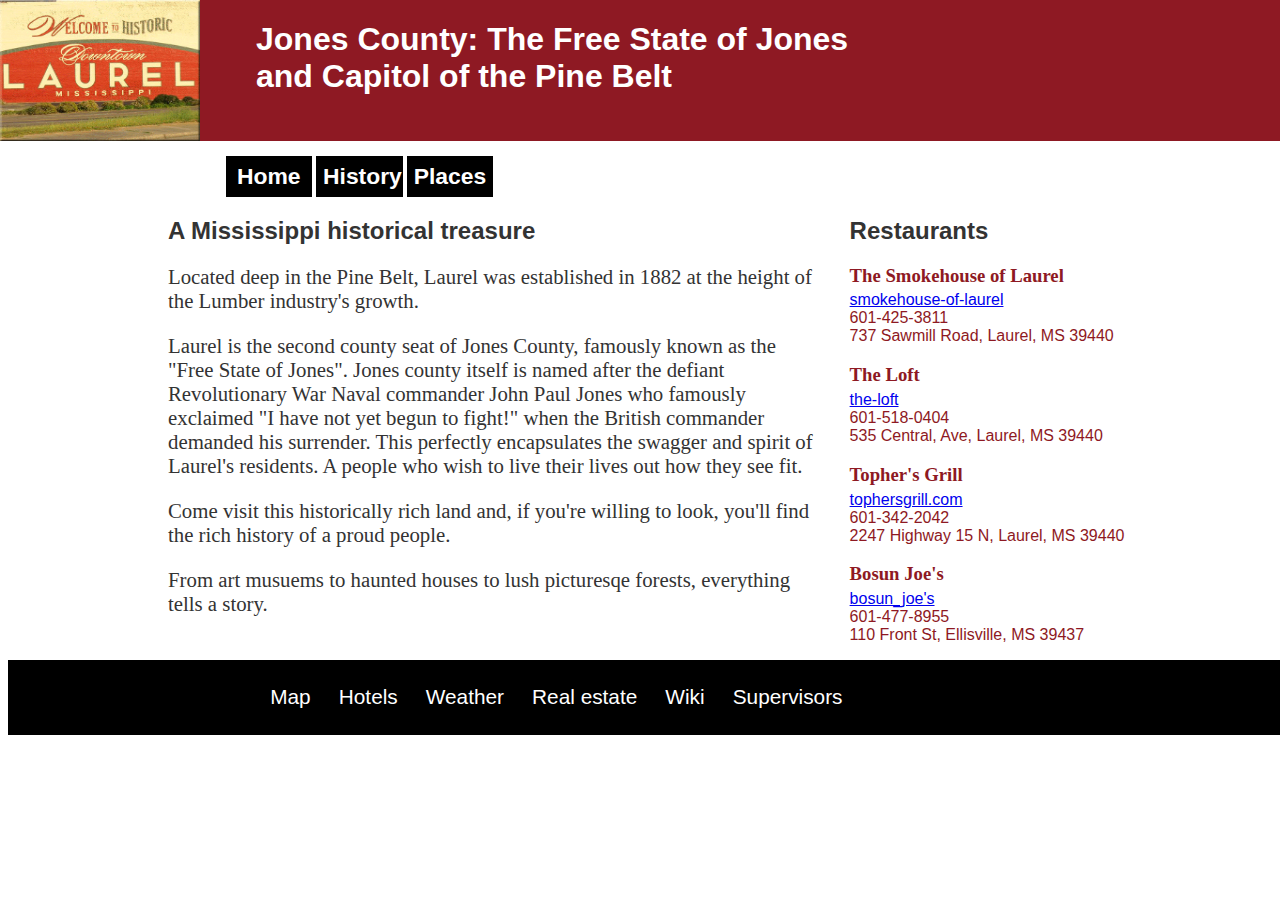
<file: index.html>
<!DOCTYPE HTML>
<html lang="en">
  <head>
    <meta charset="utf-8">
    <title>Jones County, MS - A southern heritage gem</title>
    <meta name="description" content="Revisit a moment in time.">
    <link rel="stylesheet" type="text/css" href="css/styles.css"> 
    <link rel="shortcut icon" type="image/ico" href="images/favicon.ico"> 
  </head>
  <body>
  	<div id="banner">
  		<img src="images/welcome_to_laurel.gif" alt="Welcome to Laurel" width="200" height="141">
  		<h1>Jones County: The Free State of Jones and Capitol of the Pine Belt</h1>
  	</div>
  	<div id="spacer">
  		<img src="images/welcome_to_laurel.gif" alt="Welcome to Laurel" width="200" height="141">
  		<h1>Capital of the Pine Belt</h1>
  	</div>
  	<div id="main">
  		<div id="navbar">
  			<ul>
  				<li class="changeBackground"><a href="index.html">Home</a></li>
  				<li class="changeBackground"><a href="history.html">History</a></li>
  				<li class="changeBackground"><a href="places.html">Places</a></li>
  			</ul>
  		</div>
  		<div id="content">
  			<h2>A Mississippi historical treasure</h2>
  			<p>Located deep in the Pine Belt, Laurel was established in 1882 at the height of the Lumber industry's growth.</p>
  			<p>Laurel is the second county seat of Jones County, famously known as the "Free State of Jones". Jones county itself is named after the defiant Revolutionary War Naval commander John Paul Jones who famously exclaimed "I have not yet begun to fight!" when the British commander demanded his surrender. This perfectly encapsulates the swagger and spirit of Laurel's residents. A people who wish to live their lives out how they see fit.</p>
  			<p>Come visit this historically rich land and, if you're willing to look, you'll find the rich history of a proud people.</p>
  			<p>From art musuems to haunted houses to lush picturesqe forests, everything tells a story.</p>
  		</div>
  		<div id="sidebar">
  			<h2>Restaurants</h2>
  			<h3>The Smokehouse of Laurel</h3>
  			<p><a href="https://www.groupon.com/biz/laurel-ms/smokehouse-of-laurel">smokehouse-of-laurel</a><br>
  				601-425-3811<br>
  			737 Sawmill Road, Laurel, MS 39440</p>
  			<h3>The Loft</h3>
  			<p><a href="https://www.facebook.com/theloftoncentral">the-loft</a><br>
  				601-518-0404<br>
  			535 Central, Ave, Laurel, MS 39440</p>
  			<h3>Topher's Grill</h3>
  			<p><a href="http://www.tophersgrill.com/">tophersgrill.com</a><br>
  				601-342-2042<br>
  			2247 Highway 15 N, Laurel, MS 39440</p>
  			<h3>Bosun Joe's</h3>
  			<p><a href="https://www.yelp.com/biz/bosun-joes-ellisville">bosun_joe's</a><br>
  				601-477-8955<br>
  			110 Front St, Ellisville, MS 39437</p>
  		</div>
  	</div>
  	<div id="footer">
  		<ul>
  			<li><a href="https://www.google.com/maps/place/Jones+County,+MS/@31.6287056,-89.4521664,10z/data=!3m1!4b1!4m5!3m4!1s0x88833dd917feb209:0xd765da2cccc0e414!8m2!3d31.5343241!4d-89.1705998">Map</a></li>
  			<li><a href="https://www.hotelplanner.com/Hotels/3553-in-Laurel-MS.html#dir-bar">Hotels</a></li>
  			<li><a href="https://www.accuweather.com/en/us/laurel-ms/39440/weather-forecast/338962">Weather</a></li>
  			<li><a href="https://www.zillow.com/jones-county-ms/">Real estate</a></li>
  			<li><a href="https://en.wikipedia.org/wiki/Jones_County,_Mississippi">Wiki</a></li>
  			<li><a href="http://jonescountyms.com/board-of-supervisors/">Supervisors</a></li>
  		</ul>
  	</div>
  </body>
</html>
</file>
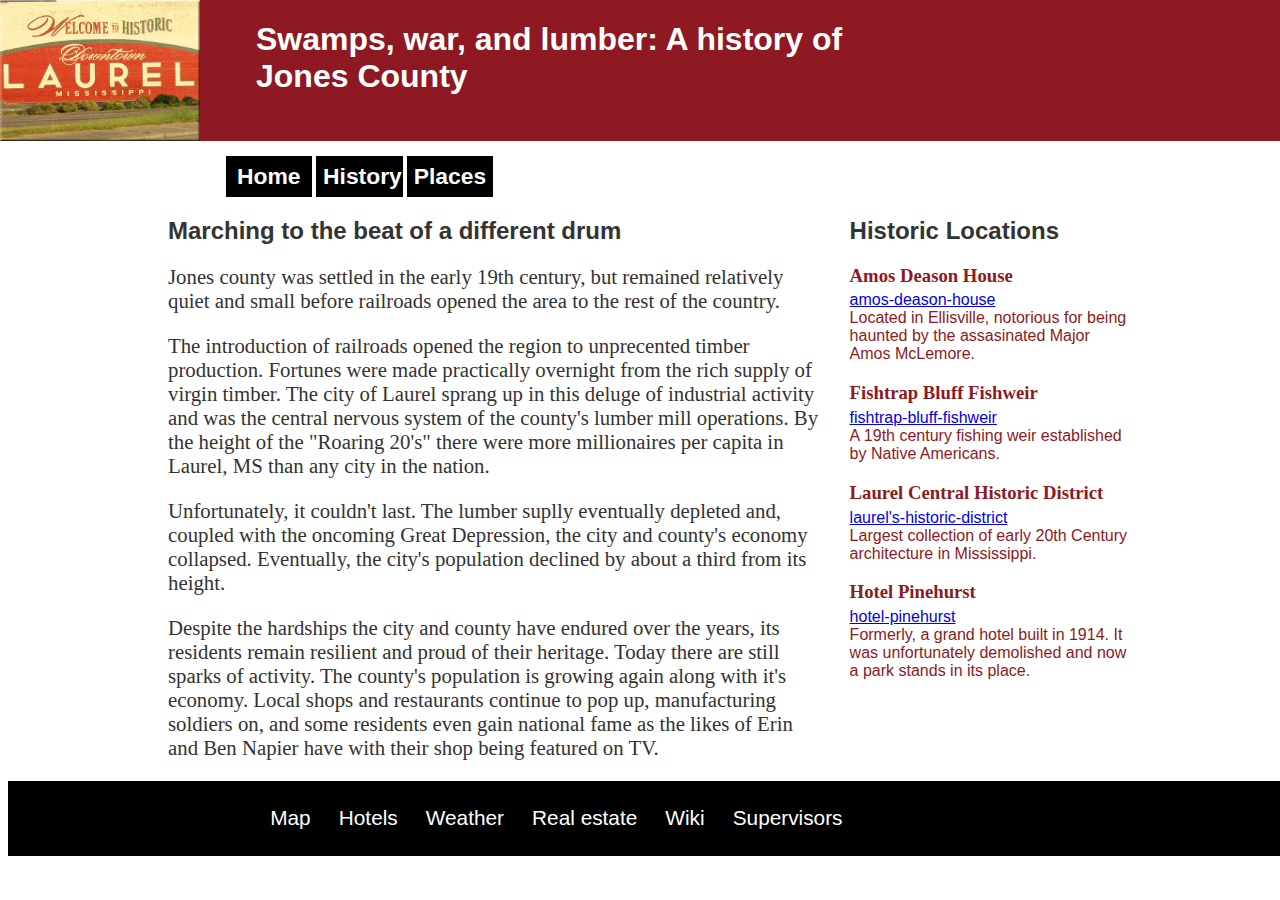
<file: history.html>
<!DOCTYPE HTML>
<html lang="en">
  <head>
    <meta charset="utf-8">
    <title>History - Jones County, MS</title>
    <meta name="description" content="The history of Jones County, MS.">
    <link rel="stylesheet" type="text/css" href="css/styles.css">  
    <link rel="shortcut icon" type="image/ico" href="images/favicon.ico">
  </head>
  <body>
	<div id="banner">
  		<img src="images/welcome_to_laurel.gif" alt="Welcome to Laurel" width="200" height="141">
  		<h1>Swamps, war, and lumber: A history of Jones County</h1>
  	</div>
  	<div id="spacer">
  		<img src="images/welcome_to_laurel.gif" alt="Welcome to Laurel" width="200" height="141">
  		<h1>Capital of the Pine Belt</h1>
  	</div>
  	<div id="main">
  		<div id="navbar">
  			<ul>
  				<li class="changeBackground"><a href="index.html">Home</a></li>
  				<li class="changeBackground"><a href="history.html">History</a></li>
  				<li class="changeBackground"><a href="places.html">Places</a></li>
  			</ul>
  		</div>
  		<div id="content">
  			<h2>Marching to the beat of a different drum</h2>
  			<p>Jones county was settled in the early 19th century, but remained relatively quiet and small before railroads opened the area to the rest of the country.</p>
  			<p>The introduction of railroads opened the region to unprecented timber production. Fortunes were made practically overnight from the rich supply of virgin timber. The city of Laurel sprang up in this deluge of industrial activity and was the central nervous system of the county's lumber mill operations. By the height of the "Roaring 20's" there were more millionaires per capita in Laurel, MS than any city in the nation.</p>
  			<p>Unfortunately, it couldn't last. The lumber suplly eventually depleted and, coupled with the oncoming Great Depression, the city and county's economy collapsed. Eventually, the city's population declined by about a third from its height.</p>
  			<p>Despite the hardships the city and county have endured over the years, its residents remain resilient and proud of their heritage. Today there are still sparks of activity. The county's population is growing again along with it's economy. Local shops and restaurants continue to pop up, manufacturing soldiers on, and some residents even gain national fame as the likes of Erin and Ben Napier have with their shop being featured on TV.</p>
  		</div>
  		<div id="sidebar">
  			<h2>Historic Locations</h2>
  			<h3>Amos Deason House</h3>
  			<p><a href="https://en.wikipedia.org/wiki/Amos_Deason_Home">amos-deason-house</a><br>
  				Located in Ellisville, notorious for being haunted by the assasinated Major Amos McLemore.</p>
  			<h3>Fishtrap Bluff Fishweir</h3>
  			<p><a href="https://www.apps.mdah.ms.gov/Public/prop.aspx?id=15433&view=facts&y=1176">fishtrap-bluff-fishweir</a><br>
  				A 19th century fishing weir established by Native Americans.</p>
  			<h3>Laurel Central Historic District</h3>
  			<p><a href="http://visitmississippi.org/events-and-points-of-interest/laurel-s-historic-district-25200">laurel's-historic-district</a><br>
  				Largest collection of early 20th Century architecture in Mississippi.</p>
  			<h3>Hotel Pinehurst</h3>
  			<p><a href="http://www.historicalmarkerproject.com/markers/HM12AI_hotel-pinehurst_Laurel-MS.html">hotel-pinehurst</a><br>
  				Formerly, a grand hotel built in 1914. It was unfortunately demolished and now a park stands in its place.</p>
  		</div>
  	</div>
  	<div id="footer">
  		<ul>
  			<li><a href="https://www.google.com/maps/place/Jones+County,+MS/@31.6287056,-89.4521664,10z/data=!3m1!4b1!4m5!3m4!1s0x88833dd917feb209:0xd765da2cccc0e414!8m2!3d31.5343241!4d-89.1705998">Map</a></li>
  			<li><a href="https://www.hotelplanner.com/Hotels/3553-in-Laurel-MS.html#dir-bar">Hotels</a></li>
  			<li><a href="https://www.accuweather.com/en/us/laurel-ms/39440/weather-forecast/338962">Weather</a></li>
  			<li><a href="https://www.zillow.com/jones-county-ms/">Real estate</a></li>
  			<li><a href="https://en.wikipedia.org/wiki/Jones_County,_Mississippi">Wiki</a></li>
  			<li><a href="http://jonescountyms.com/board-of-supervisors/">Supervisors</a></li>
  		</ul>
  	</div>
  </body>
</html>
</file>
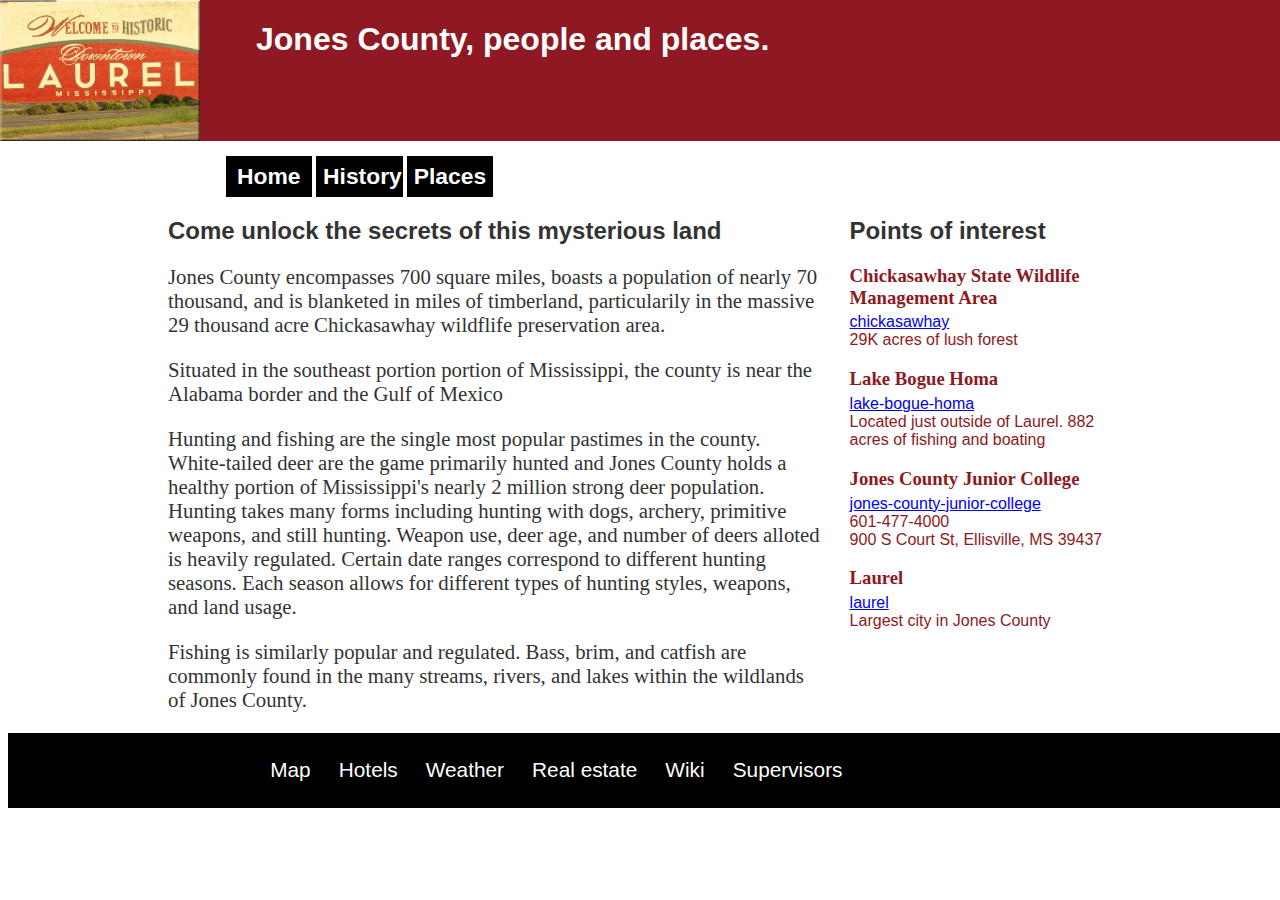
<file: places.html>
<!DOCTYPE HTML>
<html lang="en">
  <head>
    <meta charset="utf-8">
    <title>Jones County, MS - A southern heritage gem</title>
    <meta name="description" content="Revisit a moment in time.">
    <link rel="stylesheet" type="text/css" href="css/styles.css">
    <link rel="shortcut icon" type="image/ico" href="images/favicon.ico">  
  </head>
  <body>
  	<div id="banner">
  		<img src="images/welcome_to_laurel.gif" alt="Welcome to Laurel" width="200" height="141">
  		<h1>Jones County, people and places.</h1>
  	</div>
  	<div id="spacer">
  		<img src="images/welcome_to_laurel.gif" alt="Welcome to Laurel" width="200" height="141">
  		<h1>Capital of the Pine Belt</h1>
  	</div>
  	<div id="main">
  		<div id="navbar">
  			<ul>
  				<li class="changeBackground"><a href="index.html">Home</a></li>
  				<li class="changeBackground"><a href="history.html">History</a></li>
  				<li class="changeBackground"><a href="places.html">Places</a></li>
  			</ul>
  		</div>
  		<div id="content">
  			<h2>Come unlock the secrets of this mysterious land</h2>
  			<p>Jones County encompasses 700 square miles, boasts a population of nearly 70 thousand, and is blanketed in miles of timberland, particularily in the massive 29 thousand acre Chickasawhay wildflife preservation area.</p>
        <p>Situated in the southeast portion portion of Mississippi, the county is near the Alabama border and the Gulf of Mexico</p>
        <p>Hunting and fishing are the single most popular pastimes in the county. White-tailed deer are the game primarily hunted and Jones County holds a healthy portion of Mississippi's nearly 2 million strong deer population. Hunting takes many forms including hunting with dogs, archery, primitive weapons, and still hunting. Weapon use, deer age, and number of deers alloted is heavily regulated. Certain date ranges correspond to different hunting seasons. Each season allows for different types of hunting styles, weapons, and land usage.</p>
        <p>Fishing is similarly popular and regulated. Bass, brim, and catfish are commonly found in the many streams, rivers, and lakes within the wildlands of Jones County.</p>
      </div>
  		<div id="sidebar">
  			<h2>Points of interest</h2>
  			<h3>Chickasawhay State Wildlife Management Area</h3>
  			<p><a href="https://www.google.com/maps/place/Chickasawhay+State+Wildlife+Management+Area,+Richton,+MS+39476/@31.6184576,-89.0194545,11z/data=!4m5!3m4!1s0x0:0x1546bf53840b3043!8m2!3d31.5017217!4d-88.8323025">chickasawhay</a><br>
  				29K acres of lush forest</p>
  			<h3>Lake Bogue Homa</h3>
  			<p><a href="https://www.mdwfp.com/fishing-boating/fishing-reports/lake-bogue-homa/">lake-bogue-homa</a><br>
  				Located just outside of Laurel. 882 acres of fishing and boating</p>
  			<h3>Jones County Junior College</h3>
  			<p><a href="http://www.jcjc.edu/">jones-county-junior-college</a><br>
  				601-477-4000<br>
  			900 S Court St, Ellisville, MS 39437</p>
  			<h3>Laurel</h3>
  			<p><a href="http://www.laurelms.com/">laurel</a><br>
  			Largest city in Jones County</p>
  		</div>
  	</div>
  	<div id="footer">
  		<ul>
  			<li><a href="https://www.google.com/maps/place/Jones+County,+MS/@31.6287056,-89.4521664,10z/data=!3m1!4b1!4m5!3m4!1s0x88833dd917feb209:0xd765da2cccc0e414!8m2!3d31.5343241!4d-89.1705998">Map</a></li>
  			<li><a href="https://www.hotelplanner.com/Hotels/3553-in-Laurel-MS.html#dir-bar">Hotels</a></li>
  			<li><a href="https://www.accuweather.com/en/us/laurel-ms/39440/weather-forecast/338962">Weather</a></li>
  			<li><a href="https://www.zillow.com/jones-county-ms/">Real estate</a></li>
  			<li><a href="https://en.wikipedia.org/wiki/Jones_County,_Mississippi">Wiki</a></li>
  			<li><a href="http://jonescountyms.com/board-of-supervisors/">Supervisors</a></li>
  		</ul>
  	</div>
  </body>
</html>
</file>
<file: css/styles.css>
body {
	width: 100%;
	font-size: 1em;
}

div#banner {
	width: 100%;
	position: fixed;
	top: 0;
	left: 0;
	background-color: #8e1923;
}

div#banner img, div#spacer img {
	float: left;
}

div#spacer {
	width: 100%;
	visibility: hidden;
	margin-top: -.5%;
}

div#banner h1, div#spacer h1 {
	font-family: Tahoma, Geneva, sans-serif;
	font-size: 2em;
	color: white;
	padding-left: 20%;
	width: 50%
}

div#main {
	width: 75%;
	margin: 0 auto 0 auto;
}

div#navbar {
	clear: both;
	width: 60%;
	margin-left: 6%;
}

div#navbar ul {
	list-style-type: none;
	padding-left: 0;
}

div#navbar ul li {
	text-align: center;
	display: inline;
	width: 15%;
	float: left;
	margin: 0 .2em 0 0;
}

div#navbar ul li a {
	font-family: Tahoma, Geneva, sans-serif;
	font-size: 1.1em;
	font-weight: 900;
	text-decoration: none;
	color: white;
	display: block;
	padding: .3em;
} 

li.changeBackground {
	background-color: black;
}

li.changeBackground:hover {
	background-color: #663333;
}

div#content {
	width: 68%;
	float: left;
}

div#sidebar {
	width: 29%;
	float: right;
}

h2 {
	font-family: Tahoma, Geneva, sans-serif;
	color: #333333;
}

p, ul {
	font-family: Georgia, Times, serif;
	font-size: 1.3em;
	color: #333333;
}
div#sidebar p {
	font-family: Tahoma, Geneva, sans-serif;
	font-size: 1em;
	color: #8e1923;
}

div#sidebar h3 {
	font-family: Georgia, Times, serif;
	color: #8e1923;
	margin-bottom: -4%;
}

div#footer {
	clear: both;
	width: 100%;
	height: 75px;
	background-color: black;
}

div#footer ul {
	list-style-type: none;
	padding-left: 20%;
}

div#footer ul li {
	display: inline;
	float: left;
	margin: 0 .75em 0 0;
}

div#footer ul li a {
	font-family: Tahoma, Geneva, sans-serif;
	font-size: 1em;
	font-weight: 400;
	text-decoration: none;
	color: white;
	display: block;
	padding: 1.2em .3em .3em .3em;
}

img.forWrap {
	float: left;
	margin: 0 1em .5em 0;
}

ul li {
	margin-bottom: .25em;
}
</file>
